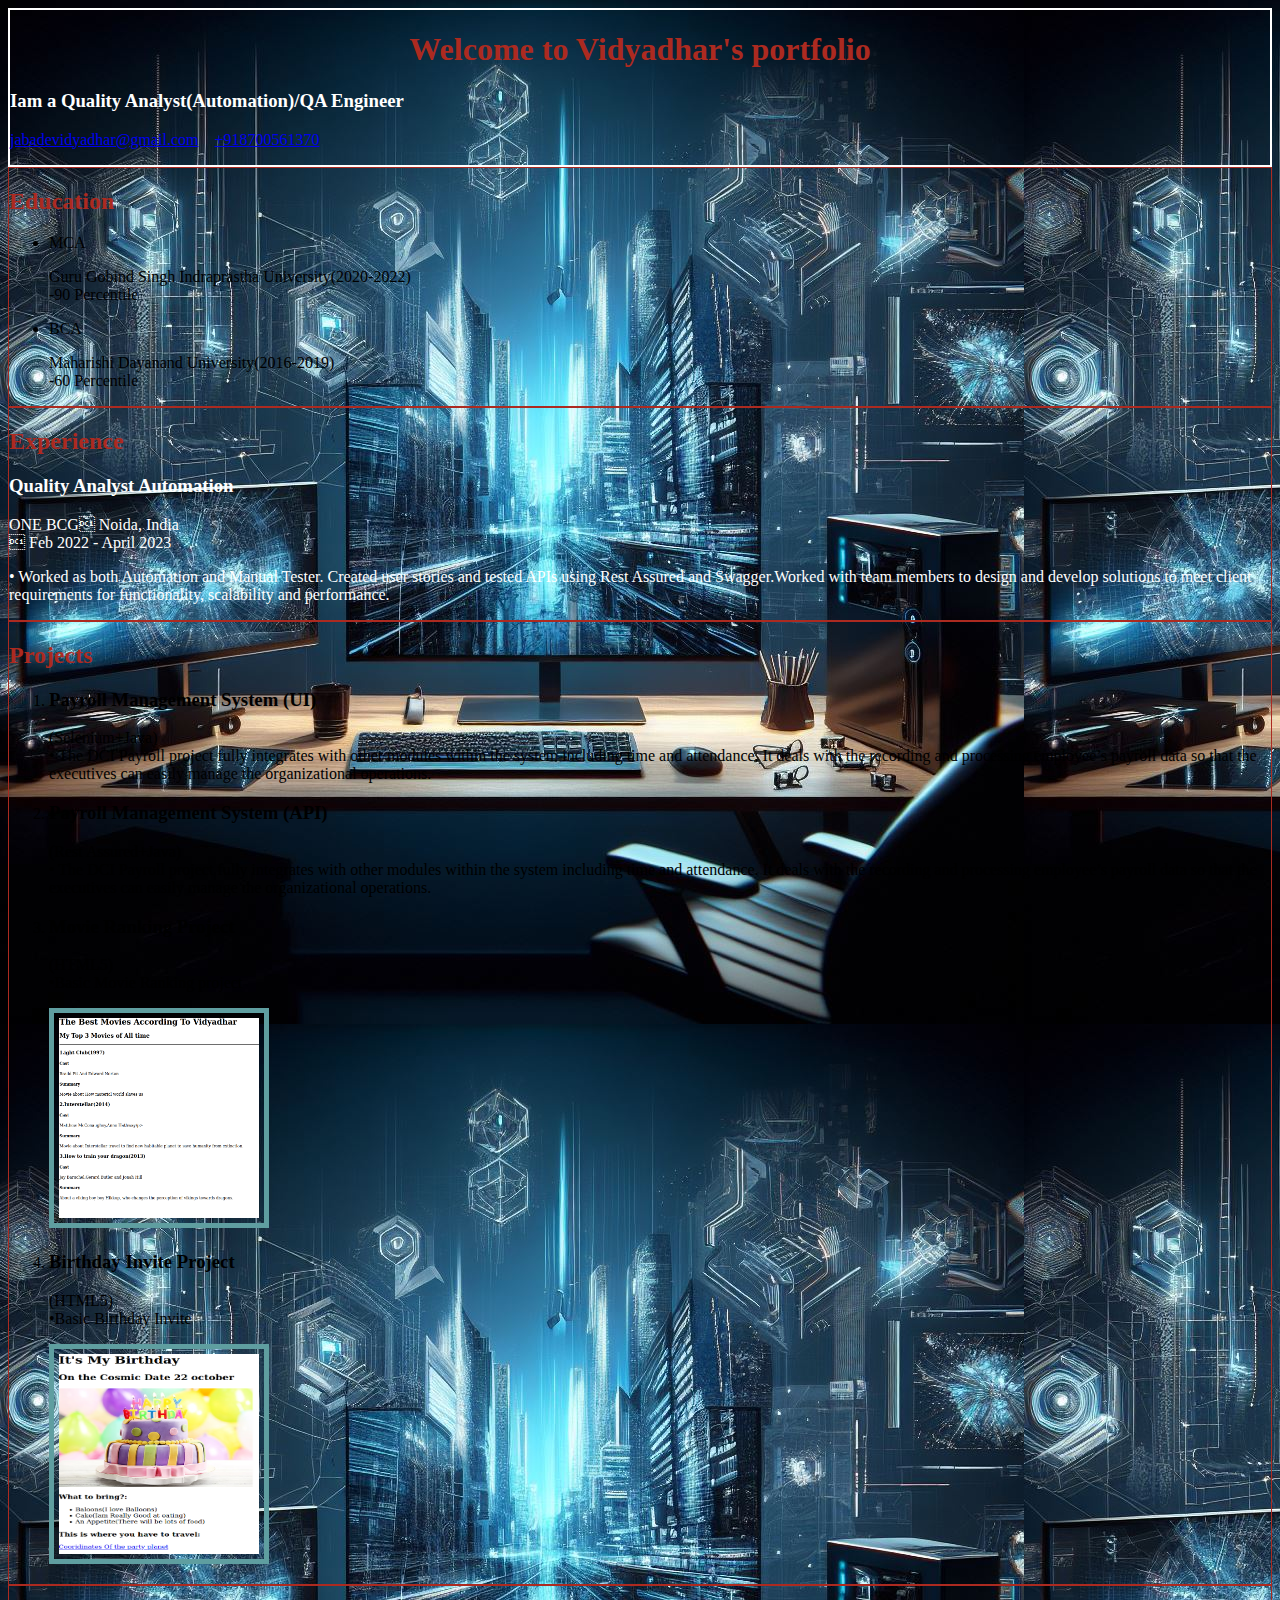
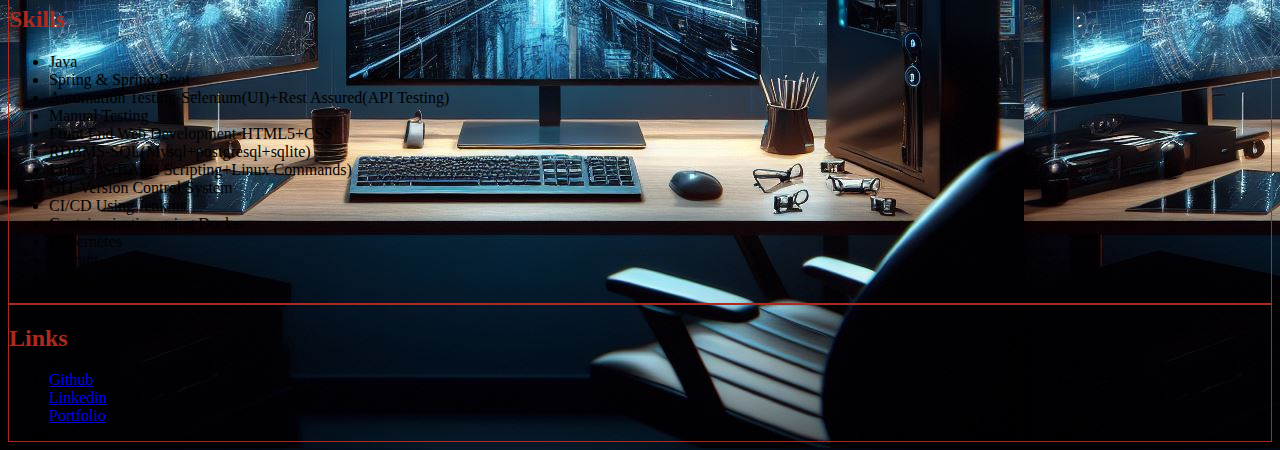
<file: index.html>
<!-- TODO 1: Create the HTML Boilerplate -->

<!-- TODO 2: Add Your previous projects' HTML into the public folder -->

<!-- TODO 3: Take screenshots of your project previews and add the images to the images folder -->

<!-- TODO 4: Add titles/subtitles etc. -->

<!-- TODO 5: Add a link to the project pages -->

<!-- TODO 6: Add images to show the project previews
HINT for TODO 6: You can use the height attribute set to 200 to make the image smaller:
https://developer.mozilla.org/en-US/docs/Web/HTML/Element/img#attr-height -->

<!-- TODO 7: Add the Contact Me and About Me page links -->
<!DOCTYPE  html>
 <html>
    <head>
        <meta charset="UTF-8">
        <title>Vidyadhar Portfolio</title>
      <link rel="stylesheet" href="style.css">
    </head>
       <body>
        <div class="container">
          <div class="he">
            <h1>Welcome to Vidyadhar's portfolio</h1>
            <h3>Iam  a Quality Analyst(Automation)/QA Engineer</h3>
               <p><a href="mailto:jabadevidyadhar@gmail.com" alt="my email is jabadevidyadhar@gmail.com">jabadevidyadhar@gmail.com</a>&nbsp;&nbsp;&nbsp; 
                   <a href="tel:+918700561370" alt="My contact number +918700561370">+918700561370</a></p>
          </div>
          
           
               <div class="education">
                <h2>Education</h2>
                    <ul>
                      <li>MCA<br>
                          <p>Guru Gobind Singh Indraprastha University(2020-2022)<br>
                            -90 Percentile</p>
                      </li>
                      <li>BCA<br>
                          <p>Maharishi Dayanand University(2016-2019)<br>
                            -60 Percentile</p></li>
                    </ul>
               </div>
                  
                    <div class="experience">
                    <h2>Experience</h2>
                       <h3>Quality Analyst Automation</h3>
                         <p>ONE BCG
                          Noida, India <br>
                           Feb 2022 - April 2023</p>
                          • Worked as both Automation and Manual Tester. Created user stories
                          and tested APIs using Rest Assured and Swagger.Worked with team
                          members to design and develop solutions to meet client
                          requirements for functionality, scalability and performance.</p>
                        </div>
                        <div class="projects">
                          <h2>Projects</h2>
                          <ol>
                           <li><h3>Payroll Management System (UI)</h3>
                            <p>(Selenium+Java)<br>
                             
                              • The DCI Payroll project fully integrates
                              with other modules within the system
                              including time and attendance. It deals
                              with the recording and processing
                              employee’s payroll data so that the
                              executives can easily manage the
                              organizational operations.</p>
                               </li>
                               <li><h3>Payroll Management System (API)</h3>
                                <p>(Rest Assured+Java)<br>
                                 
                                  • The DCI Payroll project fully integrates
                                  with other modules within the system
                                  including time and attendance. It deals
                                  with the recording and processing
                                  employee’s payroll data so that the
                                  executives can easily manage the
                                  organizational operations.</p>
                                   </li>
                                  
                                   <li><h3>Movie Ranking Project</h3>
                                    <p>(HTML5)<br>
                                     
                                      •Basic Movie Ranking project
                                       </p>
                                       <img class="project" src="./assets/images/movie.png" height="200" alt="Movie Ranking project screenshot">
                                       </li>
                                       <li><h3>Birthday Invite Project</h3>
                                        <p>(HTML5)<br>
                                         
                                          •Basic Birthday Invite
                                           </p>
                                           <img class="project" src="./assets/images/birthday.png" height="200" alt="Movie Ranking project screenshot">
                                           </li>   
                               </ol>
  
                        </div>
                        <div class="skills">
                          <h2>Skills</h2>
                                         <ul>
                                          <li>Java</li>
                                          <li>Spring & Spring Boot</li>
                                          <li>Automation Testing-Selenium(UI)+Rest Assured(API Testing)</li>
                                          <li>Manual Testing</li>
                                          <li>Front End Web Development-HTML5+CSS</li>
                                          <li>RDBMS-SQL(Mysql+postgresql+sqlite)</li>
                                          <li>Linux OS(BASH Scripting+Linux Commands)</li>
                                          <li>GIT-Version Control System</li>
                                          <li>CI/CD Using Jenkins</li>
                                          <li>Containerization using Docker</li>
                                          <li>Kubernetes</li>
                                          <li>Vagrant</li>
                                          <li>Spring and Spring Boot</li>
                                            </ul>
                        </div>
                                      <div class="links">
                                        <h2>Links</h2>
                                        <ul>
                                          <li><a href="https://github.com/Viptron22">Github</a></li>
                                          <li><a href="https://www.linkedin.com/in/vidyadhar-shrinivas-jabade-b6aaa0202">Linkedin</a></li>
                                          <li> <a href="https://viptron22.github.io/HTMl-portfolio/">Portfolio</a></li>
                                        </ul>
                                      </div> 
                                       
                         
        </div>
        
             
           


         </body>
 </html>
</file>
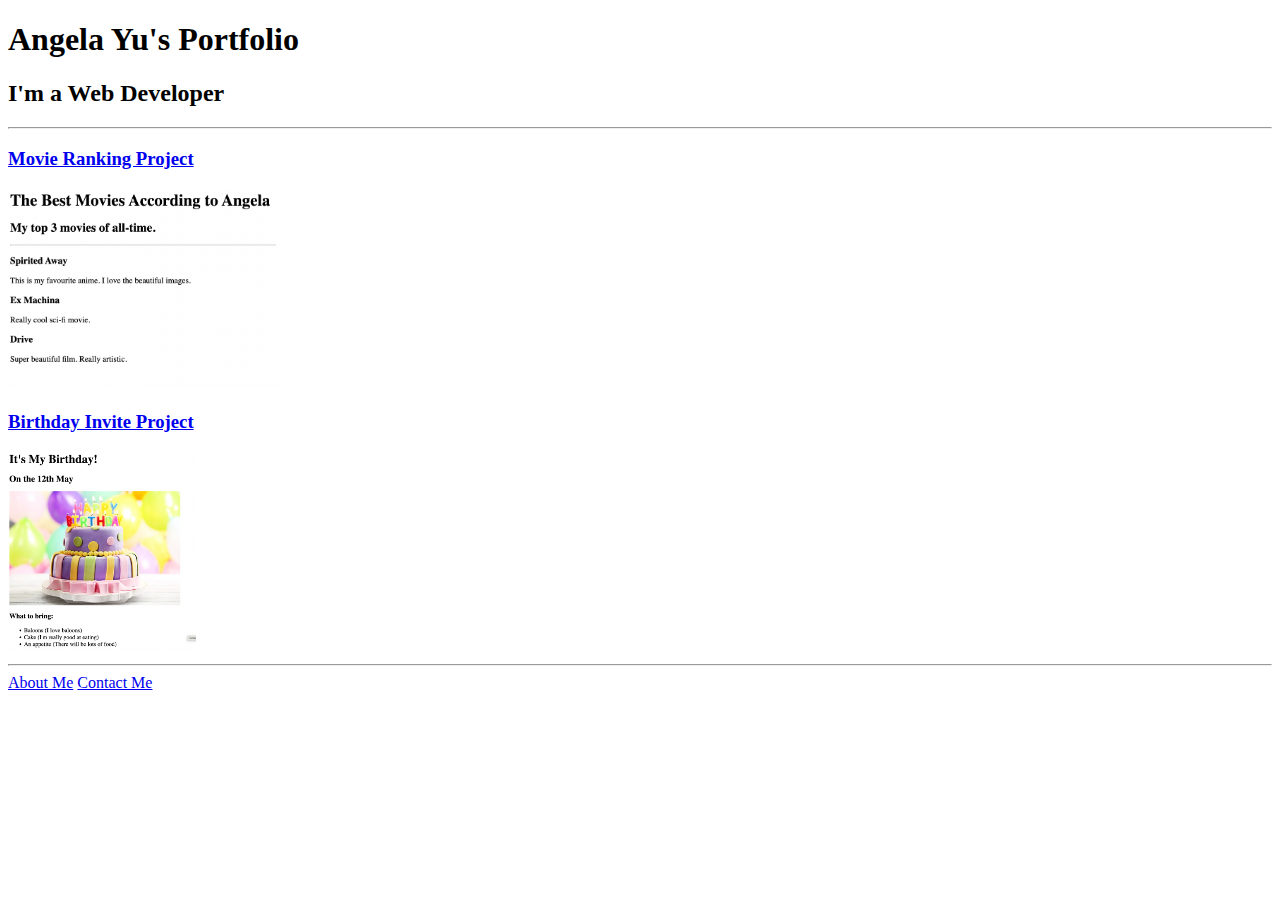
<file: solution.html>
<!DOCTYPE html>
<html lang="en">

<head>
  <meta charset="UTF-8">
  <title>Angela's Portfolio</title>
</head>

<body>
  <h1>Angela Yu's Portfolio</h1>
  <h2>I'm a Web Developer</h2>
  <hr />
  <h3><a href="./public/movie-ranking.html">Movie Ranking Project</a></h3>
  <img src="./assets/images/movie-ranking.png" height="200" alt="movie ranking project preview"/>
  <h3><a href="./public/birthday-invite.html">Birthday Invite Project</a></h3>
  <img src="./assets/images/birthday-invite.png" height="200" alt="birthday invite project preview"/>
  <hr />
  <a href="./public/about.html">About Me</a>
  <a href="./public/contact.html">Contact Me</a>
</body>

</html>
</file>
<file: style.css>
body{
    background-color:rgb(246, 244, 245);
    background-image: url("assets/_cf186996-1c8d-4564-9aab-48ea6dd4f16e.jpeg");
    color: white;
  }
  .container{
    display: flex;
    flex-direction: column;
    justify-content: center;
    
  }
  .container > *{
    border:1px solid #ac2a20;
    
  }
  .he{
    margin: 0;
    padding: 0;
    border: 2px solid;
  }
  li{
    color:black;
    
  }
  h1{
    text-align: center;
    color: #ac2a20;

  }
  h2{
    color: #ac2a20;
  }
  

  .project{
    border: 5px solid cadetblue;
    width: 200px;
    padding: 5px;
  }
</file>
